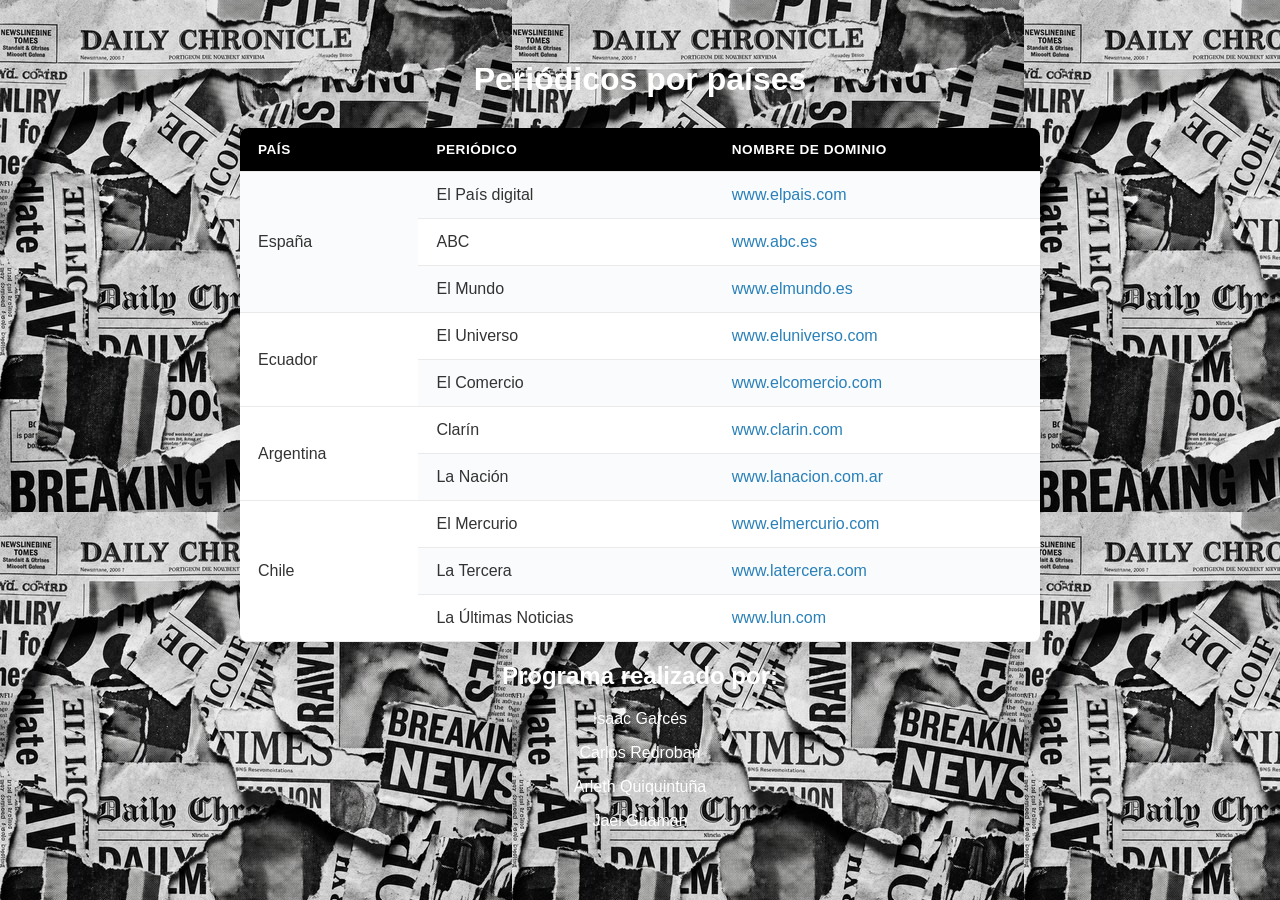
<file: index.html>
<!DOCTYPE html>
<html>
<head>
    <title>Periódicos por países</title>
    <link rel="stylesheet" href="styles.css">
</head>
<body>

    <h1>Periódicos por países</h1>

    <table>
        <tr>
            <th>País</th>
            <th>Periódico</th>
            <th>Nombre de dominio</th>
        </tr>

        <tr>
            <td rowspan="3">España</td>
            <td>El País digital</td>
            <td><a href="https://elpais.com">www.elpais.com</a></td>
        </tr>

        <tr>
            <td>ABC</td>
            <td><a href="https://www.abc.es">www.abc.es</a></td>
        </tr>

        <tr>
            <td>El Mundo</td>
            <td><a href="https://www.elmundo.es">www.elmundo.es</a></td>
        </tr>

        <tr>
            <td rowspan="2">Ecuador</td>
            <td>El Universo</td>
            <td><a href="https://www.eluniverso.com">www.eluniverso.com</a></td>
        </tr>

        <tr>
            <td>El Comercio</td>
            <td><a href="https://www.elcomercio.com">www.elcomercio.com</a></td>
        </tr>

        <tr>
            <td rowspan="2">Argentina</td>
            <td>Clarín</td>
            <td><a href="https://www.clarin.com">www.clarin.com</a></td>
        </tr>

        <tr>
            <td>La Nación</td>
            <td><a href="https://www.lanacion.com.ar">www.lanacion.com.ar</a></td>
        </tr>

        <tr>
            <td rowspan="3">Chile</td>
            <td>El Mercurio</td>
            <td><a href="https://www.elmercurio.com">www.elmercurio.com</a></td>
        </tr>
    
        <tr>
            <td>La Tercera</td>
            <td><a href="https://www.latercera.com">www.latercera.com</a></td>
        </tr>

        <tr>
            <td>La Últimas Noticias</td>
            <td><a href="https://www.lun.com">www.lun.com</a></td>
        </tr>
    </table> 
    <footer><center>
        <h2>Programa realizado por:</h2>
        <p>Isaac Garcés</p>
        <p>Carlos Redroban</p>
        <p>Arleth Quiquintuña</p>
        <p>Jael Guaman</p>
        </center></footer>
</body>
</html>
</file>
<file: styles.css>
body {
    font-family: 'Segoe UI', Tahoma, Geneva, Verdana, sans-serif;
    background: url('peri.jpg');
    color: #333333;
    margin: 0;
    padding: 40px;
}

h1 {
    text-align: center;
    color: #ffffff;
    margin-bottom: 30px;
    font-weight: 600;
}

h2 {
    text-align: center;
    color: #ffffff;
}

p {
    text-align: center;
    color: #ffffff;
}

table {
    border-collapse: collapse;
    margin: auto;
    width: 80%;
    max-width: 800px;
    background-color: white;
    border-radius: 8px;
    overflow: hidden;
    box-shadow: 0 4px 15px rgba(0, 0, 0, 0.08);
}

td, th {
    padding: 14px 18px;
    text-align: left;
    border-bottom: 1px solid #eaeaea;
}

th {
    background-color: #000000;
    color: white;
    font-weight: 600;
    text-transform: uppercase;
    font-size: 0.85rem;
    letter-spacing: 0.5px;
}

tbody tr:nth-child(even) {
    background-color: #f9fbfc;
}

tbody tr:hover {
    background-color: #f1f4f8;
    transition: background-color 0.2s ease;
}

a {
    color: #2980b9;
    text-decoration: none;
    font-weight: 500;
}

a:hover {
    color: #1abc9c;
    text-decoration: underline;
}
</file>
